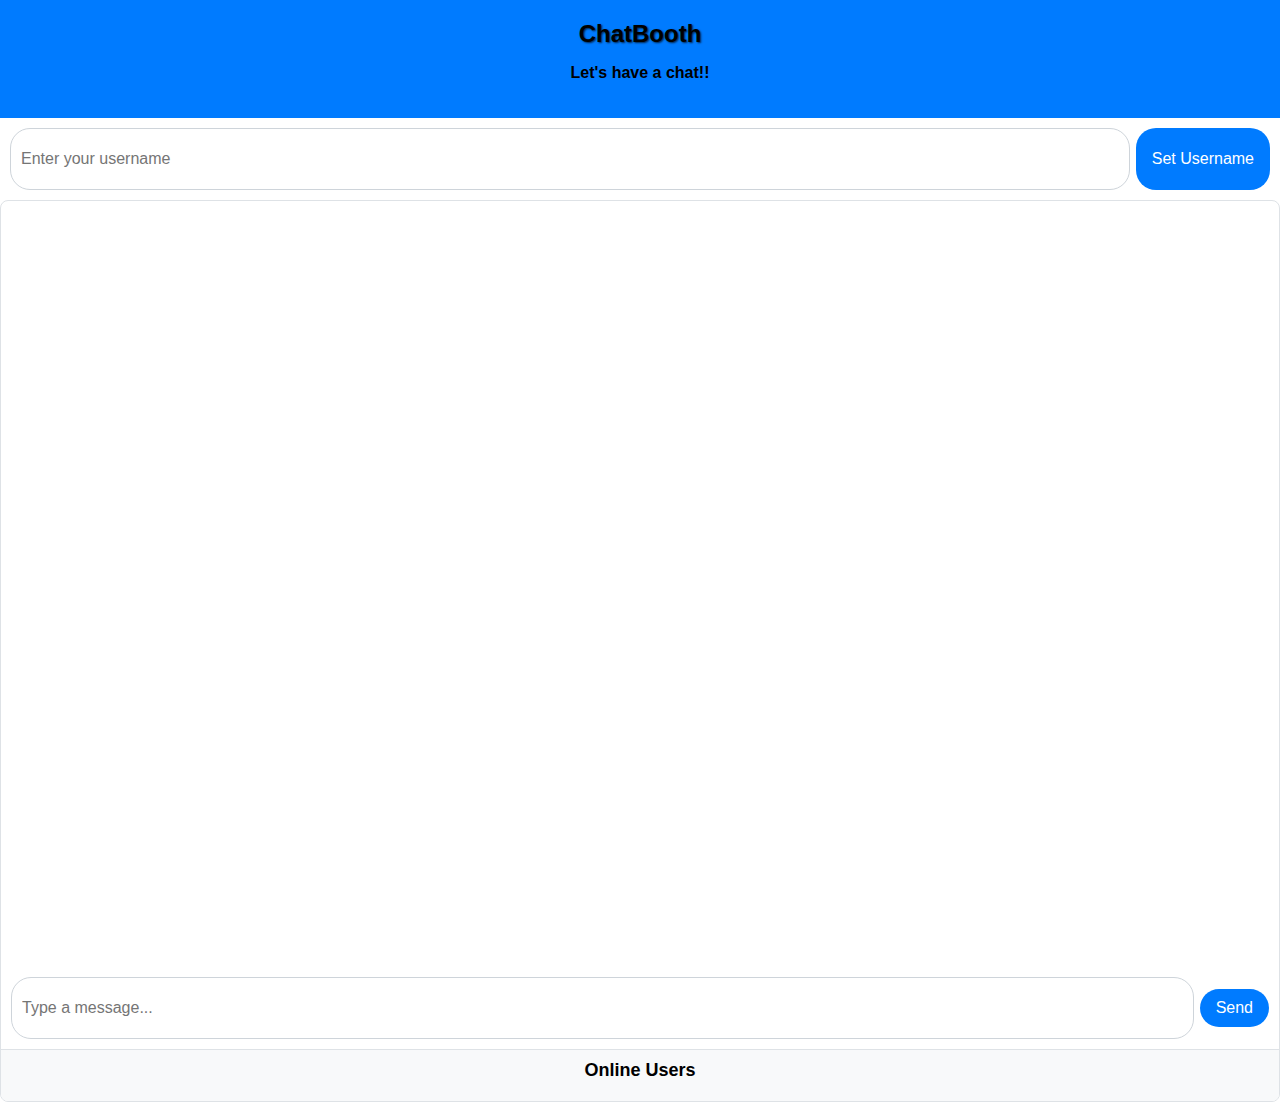
<file: chatting/index.html>
<!DOCTYPE html>
<html lang="en">
<head>
  <meta charset="UTF-8">
  <meta name="viewport" content="width=device-width, initial-scale=1.0">
  <link rel="stylesheet" href="styles.css">
  <title>WebSocket Chat</title>
</head>
<body>
  <header class="chat-header">
    <h1>ChatBooth</h1>
    <p>Let's have a chat!!</p>
  </header>
  <div class="username-container">
    <input type="text" id="usernameInput" placeholder="Enter your username">
    <button id="setUsernameButton">Set Username</button>
  </div>
  
  <div class="chat-container">
    <div class="messages-container" id="messages"></div>
    <div class="message-input-container">
      <input type="text" id="messageInput" placeholder="Type a message...">
      <button id="sendButton">Send</button>
    </div>

    <div class="user-list">
      <h2>Online Users</h2>
      <ul id="userList"></ul>
    </div>
  </div>

  <script>
    const messagesDiv = document.getElementById('messages');
    const messageInput = document.getElementById('messageInput');
    const sendButton = document.getElementById('sendButton');
    const usernameInput = document.getElementById('usernameInput');
    const setUsernameButton = document.getElementById('setUsernameButton');
    const userList = document.getElementById('userList');
    const ws = new WebSocket('ws://localhost:3000');

    let currentUsername = '';

  
    // Set username
setUsernameButton.addEventListener('click', () => {
  const username = usernameInput.value.trim();
  if (username) {
      currentUsername = username; // Store the username
      ws.send(JSON.stringify({ type: 'setUsername', username }));
      usernameInput.value = ''; // Clear the input
  } else {
      alert('Please enter a valid username.');
  }
});

    ws.addEventListener('message', (event) => {
      const data = JSON.parse(event.data);
      if (data.type === 'message') {
        displayMessage(data.message, data.sender);
      } else if (data.type === 'userList') {
        updateUserList(data.users);
      }
    });
  
   // Send message
    sendButton.addEventListener('click', () => {
      const message = messageInput.value;
      if (message.trim()) {
        ws.send(JSON.stringify({ type: 'message', message }));
        displayMessage(message, currentUsername); // Display own message
        messageInput.value = ''; // Clear the input
      }
    });
  
    // Display message
function displayMessage(message, sender) {
  const messageContainer = document.createElement('div');
  const timestamp = new Date().toLocaleTimeString();
  const messageElement = document.createElement('div');
  messageElement.textContent = `${sender} (${timestamp}): ${message}`;

  messageContainer.classList.add('message-container');
  
  if (sender === currentUsername) {
      messageContainer.classList.add('sender-message-container');
      messageElement.classList.add('message-bubble', 'sender-message-bubble');
  } else {
      messageContainer.classList.add('receiver-message-container');
      messageElement.classList.add('message-bubble', 'receiver-message-bubble');
  }

      messageContainer.appendChild(messageElement);
      messagesDiv.appendChild(messageContainer);
      messagesDiv.scrollTop = messagesDiv.scrollHeight;
    }

    function updateUserList(users) {
      userList.innerHTML = '';
      users.forEach(user => {
        const li = document.createElement('li');
        li.textContent = user;
        userList.appendChild(li);
      });

      const usernameInput = document.getElementById('usernameInput');
const setUsernameButton = document.getElementById('setUsernameButton');

// Prompt for username
setUsernameButton.addEventListener('click', () => {
  const username = usernameInput.value.trim();
  if (username) {
    ws.send(JSON.stringify({ type: 'setUsername', username }));
    usernameInput.value = ''; // Clear the input
  } else {
    alert('Please enter a valid username.');
  }
});

// Update existing code to display usernames
ws.addEventListener('message', (event) => {
  const data = JSON.parse(event.data);
  if (data.type === 'message') {
    displayMessage(data.message, data.sender);
  } else if (data.type === 'userList') {
    updateUserList(data.users);
  }
});

    }
  </script>
</body>
</html>
</file>
<file: chatting/styles.css>
body {
  font-family: Arial, sans-serif;
  margin: 0;
  padding: 0;
  /* background-color: lightblue; */
  background-image: url('https://media.istockphoto.com/id/690445882/vector/social-media-blue-seamless-pattern.jpg?s=612x612&w=0&k=20&c=bashqfz8-1B2zRqj2GbOmQUupsWQyaIyzPeajhmRaWY=');
  background-size: cover;
  background-position: center;
  text-align: center;
}

.chat-container {
  display: flex;
  flex-direction: column;
  height: 100vh;
  border: 1px solid #dee2e6;
  border-radius: 8px;
  overflow: hidden;
}

.chat-header {
  background-color: #007bff;
  background-size: cover;
  background-position: center;
  color: black;
  padding: 20px;
  text-align: center;
}

.chat-header h1 {
  margin: 0;
  font-size: 24px;
  text-shadow: 1px 1px 2px rgba(0, 0, 0, 0.7);
}

.chat-header p {
  font-weight: 900;
}

.messages-container {
  flex-grow: 1;
  overflow-y: auto;
  padding: 10px;
}

.overlay {
  position: absolute;
  top: 0;
  left: 0;
  right: 0;
  bottom: 0;
  background-color: rgba(0, 0, 0, 0.5); /* Dark overlay for better text visibility */
  z-index: 1;
}

.message-container {
  display: flex;
  align-items: flex-start;
  margin: 10px 0;
}

.message-bubble {
  background-color: #f8f9fa;
  padding: 10px 16px;
  border-radius: 20px;
  max-width: 60%;
  word-wrap: break-word;
  box-shadow: 0 0 50px rgba(0, 0, 0, 0.05);
}

.sender-message-container {
  justify-content: flex-end;
}

.receiver-message-container {
  justify-content: flex-start;
}

.message-input-container {
  display: flex;
  align-items: center;
  padding: 10px;
  background-color: white;
}

#messageInput {
  flex-grow: 1;
  margin-right: 6px;
  border: 1px solid #ced4da;
  border-radius: 20px;
  height: 40px;
  font-size: 16px;
  padding: 10px;
}

#sendButton {
  background-color: #007bff;
  border-radius: 20px;
  outline: none;
  border: none;
  padding: 10px 16px;
  color: #fff;
  font-size: 16px;
  cursor: pointer;
}

#sendButton:hover {
  background-color: #0056b3;
}

.user-list {
  background-color: #f8f9fa;
  padding: 10px;
  border-top: 1px solid #dee2e6;
}

.user-list h2 {
  margin: 0 0 10px;
  font-size: 18px;
}

#userList {
  list-style-type: none;
  padding: 0;
  margin: 0;
}
.username-container {
  display: flex;
  padding: 10px;
  background-color: white;
}

#usernameInput {
  flex-grow: 1;
  margin-right: 6px;
  border: 1px solid #ced4da;
  border-radius: 20px;
  height: 40px;
  font-size: 16px;
  padding: 10px;
}

#setUsernameButton {
  background-color: #007bff;
  border-radius: 20px;
  outline: none;
  border: none;
  padding: 10px 16px;
  color: #fff;
  font-size: 16px;
  cursor: pointer;
}

.sender-message-bubble {
  background-color: #007bff; /* Blue for sender */
  color: white;
}

.receiver-message-bubble {
  background-color: #f8f9fa; /* Light gray for receiver */
}
</file>
